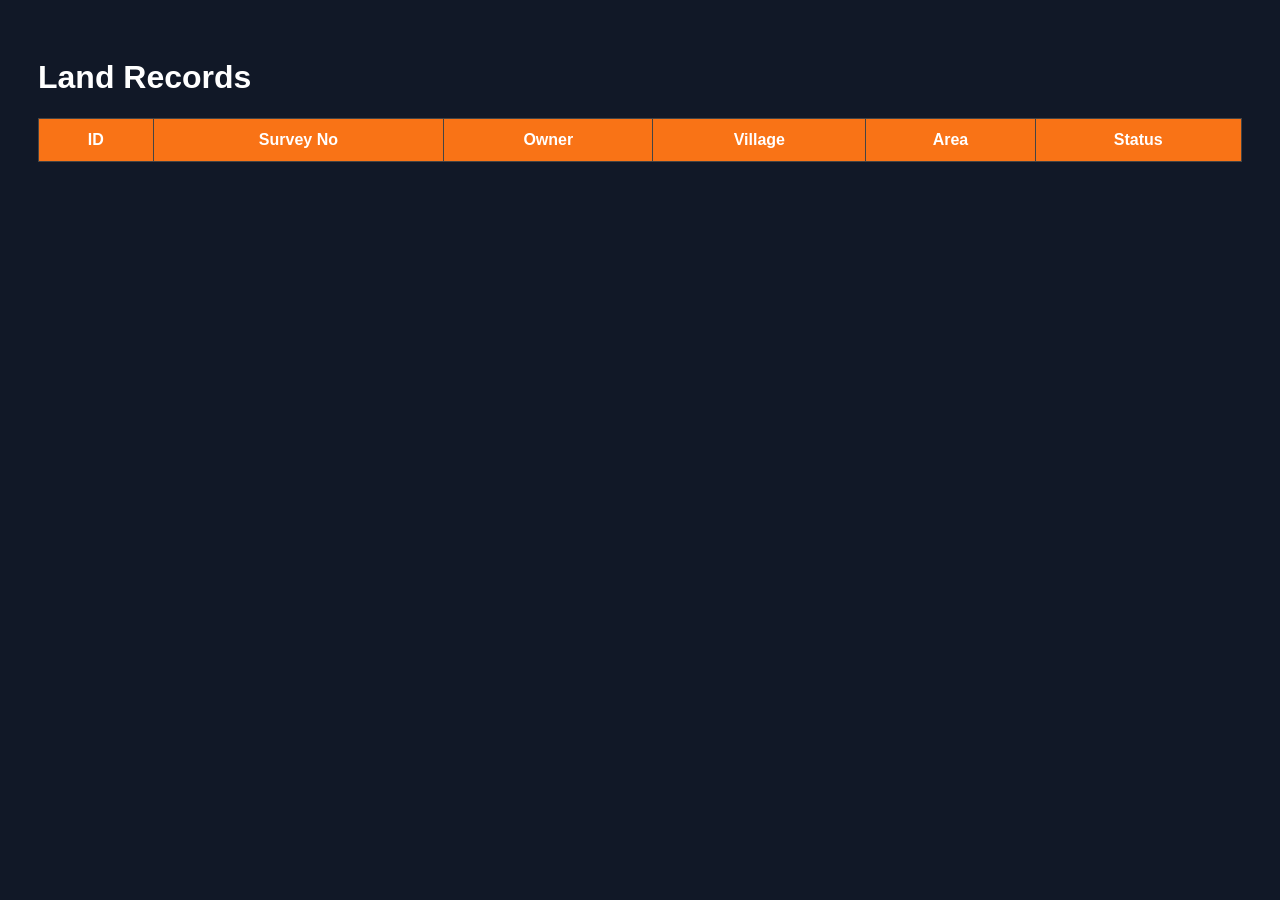
<file: records.html>
<!DOCTYPE html>
<html>
<head>
    <title>Land Records</title>

    <style>
        body{
            font-family:Arial;
            background:#111827;
            color:white;
            padding:30px;
        }

        table{
            width:100%;
            border-collapse:collapse;
            margin-top:20px;
        }

        th,td{
            border:1px solid #444;
            padding:12px;
            text-align:center;
        }

        th{
            background:#f97316;
        }

        tr:nth-child(even){
            background:#1f2937;
        }
    </style>

</head>

<body>

<h1>Land Records</h1>

<table>

<thead>

<tr>

<th>ID</th>
<th>Survey No</th>
<th>Owner</th>
<th>Village</th>
<th>Area</th>
<th>Status</th>

</tr>

</thead>

<tbody id="recordsTable">

</tbody>

</table>

<script>

async function loadRecords(){

const response = await fetch("http://127.0.0.1:5000/api/records");

const data = await response.json();

let html="";

data.forEach(record=>{

html += `
<tr>

<td>${record.id}</td>
<td>${record.survey_no}</td>
<td>${record.owner_name}</td>
<td>${record.village}</td>
<td>${record.area}</td>
<td>${record.status}</td>

</tr>
`;

});

document.getElementById("recordsTable").innerHTML = html;

}

loadRecords();

</script>

</body>
</html>
</file>
